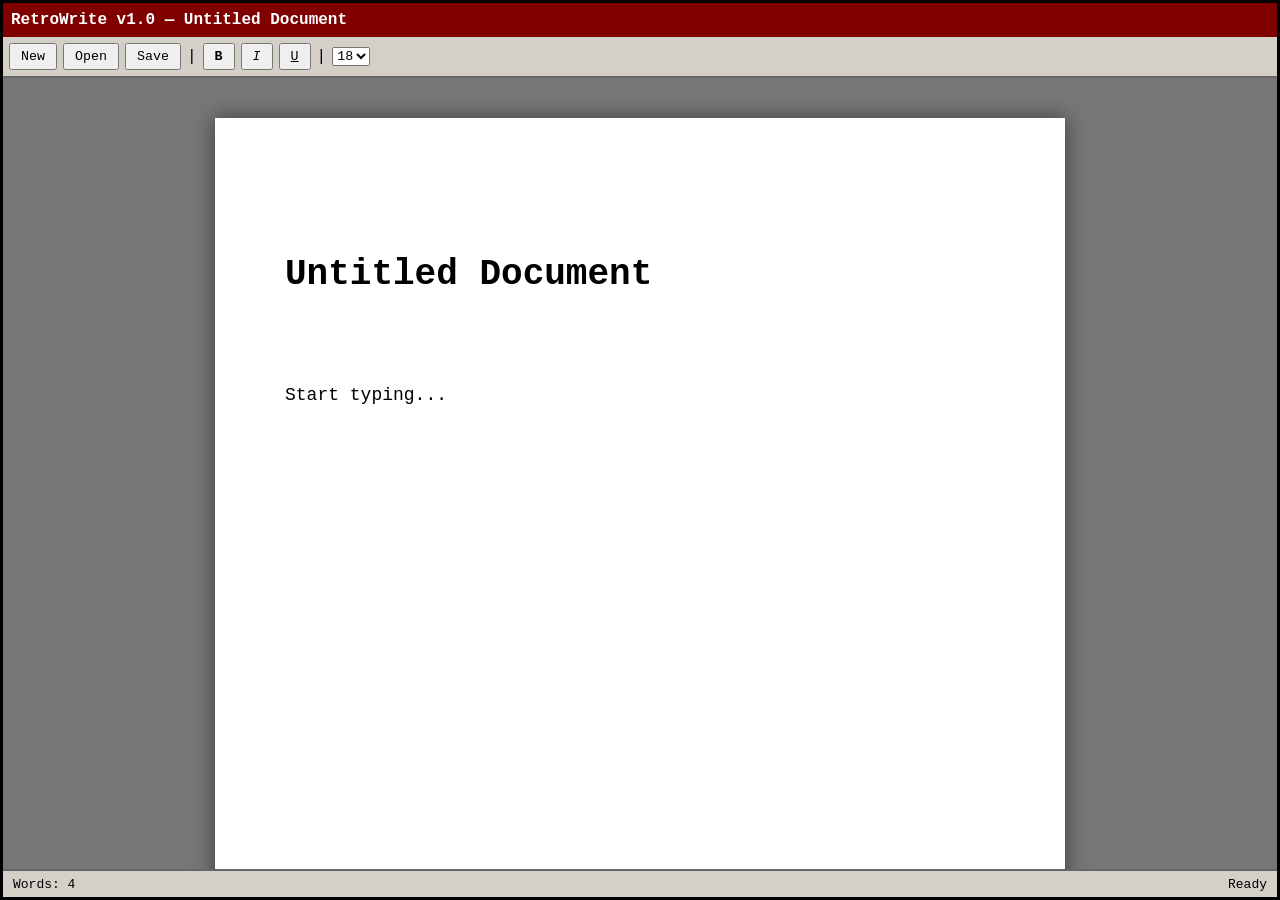
<file: documents.html>
<!DOCTYPE html>
<html lang="en">
<head>
<meta charset="UTF-8">
<title>RetroWrite</title>

<style>
*{
box-sizing:border-box;
margin:0;
padding:0;
}

html,body{
height:100%;
background:#808080;
font-family:"Courier New",monospace;
overflow:hidden;
}

#app{
display:flex;
flex-direction:column;
height:100vh;
border:3px solid black;
background:#c0c0c0;
}

/* ---------- TITLE ---------- */

#titlebar{
background:#800000;
color:white;
padding:8px;
font-weight:bold;
}

/* ---------- TOOLBAR ---------- */

#toolbar{
background:#d4d0c8;
border-bottom:2px solid #666;
padding:6px;
display:flex;
gap:6px;
align-items:center;
flex-wrap:wrap;
}

button{
font-family:inherit;
padding:4px 10px;
cursor:pointer;
}

button:hover{
background:white;
}

select{
font-family:inherit;
}

/* ---------- WORKSPACE ---------- */

#workspace{
flex:1;
overflow:auto;
background:#777;
padding:40px;
display:flex;
justify-content:center;
}

/* ---------- PAPER ---------- */

#paper{
width:850px;
min-height:1100px;
background:white;
padding:70px;
box-shadow:0 0 20px rgba(0,0,0,.5);
outline:none;
line-height:1.6;
font-size:18px;
white-space:pre-wrap;
}

/* ---------- STATUS ---------- */

#status{
height:28px;
background:#d4d0c8;
border-top:2px solid #666;
display:flex;
align-items:center;
justify-content:space-between;
padding:0 10px;
font-size:13px;
}

h1{
margin-bottom:20px;
}

</style>
</head>
<body>

<div id="app">

<div id="titlebar">
RetroWrite v1.0 — Untitled Document
</div>

<div id="toolbar">

<button onclick="newDoc()">New</button>

<button onclick="openFile()">Open</button>

<button onclick="saveFile()">Save</button>

|

<button onclick="format('bold')"><b>B</b></button>

<button onclick="format('italic')"><i>I</i></button>

<button onclick="format('underline')"><u>U</u></button>

|

<select onchange="setSize(this.value)">
<option>12</option>
<option>14</option>
<option selected>18</option>
<option>20</option>
<option>24</option>
<option>32</option>
</select>

</div>

<div id="workspace">

<div id="paper" contenteditable="true">

<h1>Untitled Document</h1>

Start typing...

</div>

</div>

<div id="status">

<div id="words">
Words: 0
</div>

<div>
Ready
</div>

</div>

<input
type="file"
id="loader"
style="display:none"
accept=".txt"
/>

</div>

<script>

const paper=document.getElementById("paper");

function format(cmd){
document.execCommand(cmd,false,null);
paper.focus();
}

function setSize(size){
paper.style.fontSize=size+"px";
}

function newDoc(){

if(confirm("Discard current document?")){

paper.innerHTML="<h1>Untitled Document</h1><br>";

updateStatus();

}

}

function saveFile(){

const blob=new Blob([paper.innerText],{type:"text/plain"});

const a=document.createElement("a");

a.href=URL.createObjectURL(blob);

a.download="document.txt";

a.click();

URL.revokeObjectURL(a.href);

}

function openFile(){

document.getElementById("loader").click();

}

document.getElementById("loader").addEventListener("change",e=>{

const file=e.target.files[0];

if(!file)return;

const reader=new FileReader();

reader.onload=()=>{

paper.innerText=reader.result;

updateStatus();

};

reader.readAsText(file);

});

function updateStatus(){

const text=paper.innerText.trim();

const count=text.length
?text.split(/\s+/).length
:0;

document.getElementById("words").textContent=
"Words: "+count;

}

paper.addEventListener("input",updateStatus);

document.addEventListener("keydown",e=>{

if(e.ctrlKey){

switch(e.key.toLowerCase()){

case "b":
e.preventDefault();
format("bold");
break;

case "i":
e.preventDefault();
format("italic");
break;

case "u":
e.preventDefault();
format("underline");
break;

}

}

});

updateStatus();

</script>

</body>
</html>
</file>
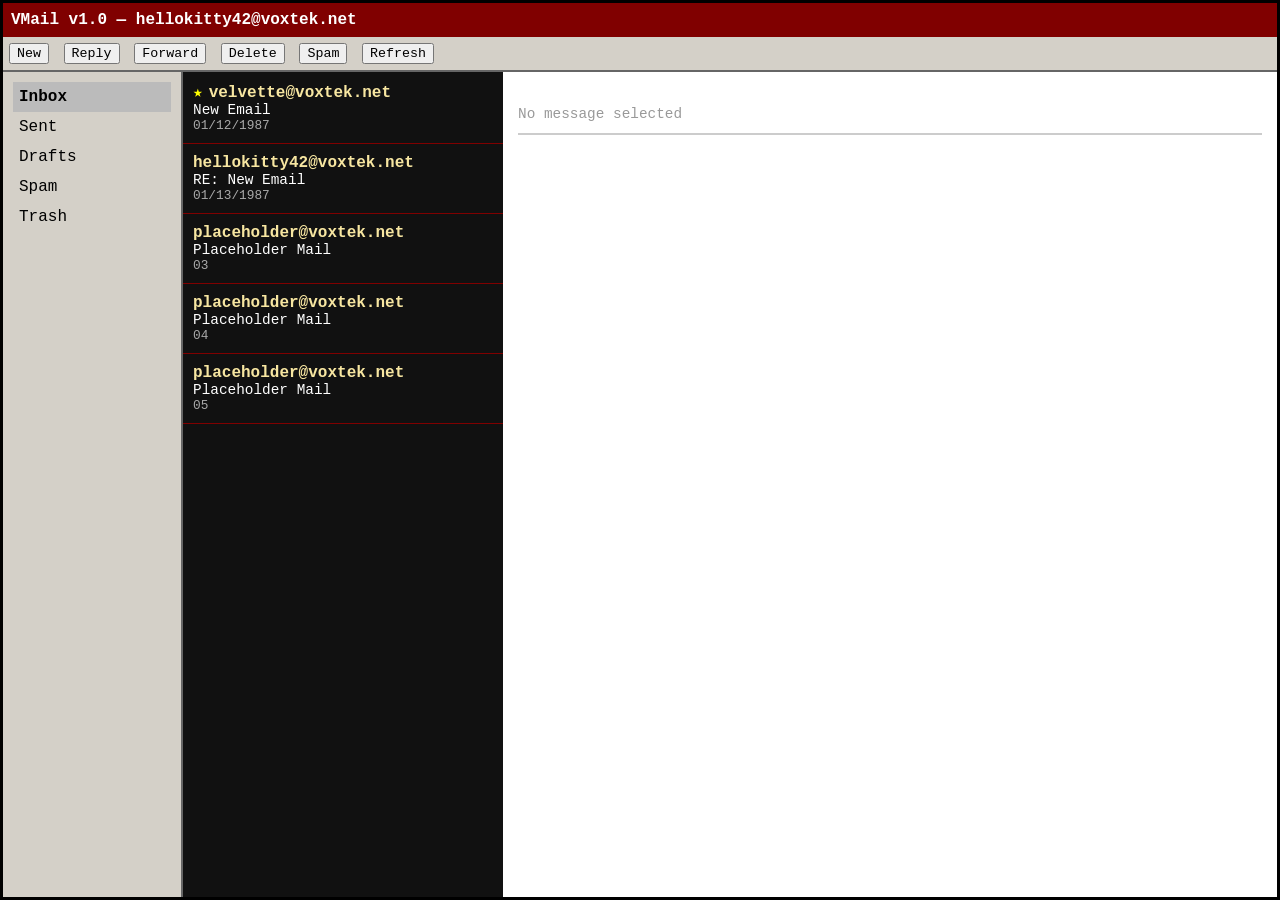
<file: html/email.html>
<!DOCTYPE html>
<html lang="en">
<head>
<meta charset="UTF-8">
<title>VoxmailMail</title>

<style>
*{box-sizing:border-box}

html,body{
margin:0;
height:100%;
font-family:"Courier New",monospace;
background:#808080;
}

#app{
display:flex;
flex-direction:column;
height:100vh;
border:3px solid #000;
background:#c0c0c0;
overflow:hidden;
}

#titlebar{
background:#800000;
color:#fff;
padding:8px;
font-weight:bold;
flex-shrink:0;
}

#toolbar{
background:#d4d0c8;
padding:6px;
border-bottom:2px solid #666;
flex-shrink:0;
}

#toolbar button{
font-family:inherit;
margin-right:5px;
cursor:pointer;
}

#main{
flex:1;
display:flex;
overflow:hidden;
min-height:0;
}

#sidebar{
width:180px;
background:#d4d0c8;
padding:10px;
border-right:2px solid #666;
flex-shrink:0;
overflow:auto;
}

.folder{padding:6px;cursor:pointer}
.folder:hover{background:#eee}
.folder.active{background:#bbb;font-weight:bold}

#list{
width:320px;
background:#111;
color:#fff;
overflow:auto;
flex-shrink:0;
min-width:0;
}

.email{
padding:10px;
border-bottom:1px solid #800000;
cursor:pointer;
}

.email:hover{background:#222}
.email.active{background:#333}

.sender{color:#f7e6a1;font-weight:bold}
.subject{font-size:0.9em}
.time{font-size:0.8em;color:#aaa}

.star{
color:#ff0;
margin-right:6px;
font-weight:bold;
}

#reader{
flex:1;
background:#fff;
padding:15px;
overflow:auto;
min-width:0;
white-space:pre-wrap;
}

.placeholder{
color:#999;
font-size:0.9em;
}

.meta{
border-bottom:2px solid #ccc;
margin-bottom:10px;
padding-bottom:10px;
}
</style>
</head>

<body>

<div id="app">

<div id="titlebar">VMail v1.0 — hellokitty42@voxtek.net</div>

<div id="toolbar">
<button onclick="compose()">New</button>
<button onclick="reply()">Reply</button>
<button onclick="forward()">Forward</button>
<button onclick="removeMail()">Delete</button>
<button onclick="markSpam()">Spam</button>
<button onclick="render()">Refresh</button>
</div>

<div id="main">

<div id="sidebar">
<div class="folder active" onclick="setFolder('Inbox')">Inbox</div>
<div class="folder" onclick="setFolder('Sent')">Sent</div>
<div class="folder" onclick="setFolder('Drafts')">Drafts</div>
<div class="folder" onclick="setFolder('Spam')">Spam</div>
<div class="folder" onclick="setFolder('Trash')">Trash</div>
</div>

<div id="list"></div>

<div id="reader">
<div class="meta" id="meta"></div>
<div id="body"></div>
</div>

</div>
</div>

<script>
const state = {
folder: "Inbox",
selectedId: null,

emails: [
{
id: 1,
folder: "Inbox",
starred: true,
from: "velvette@voxtek.net",
to: "hellokitty42@voxtek.net",
time: "01/12/1987",
subject: "New Email",
body: `Hey Kitty Cat,

Here's to your first email with our new Voxtek domains, yours was especially chosen for you <3. Now, old man, I know this whole new-age technological bullshit isn't exactly your deal, but truthfully? I don't care :)

Try to answer your emails in a timely manner, with a professional tone. You're a face of this company as well so act like it, or I'll come down there and fix you up myself. This isn't some throwaway opportunity Husker, become someone again or stay a nobody; This is your last chance that Vox will give you, so don't fuck it up.

Incase you need their addresses for communication:

Vox - vox@voxtek.net
Valentino - hotbabe69@voxtek.net
Ethan - eth367@voxtek.net
Melissa - mel353@voxtek.net
Angel - angelbaby@voxtek.net

Use them wisely.

Now, put down the bottle and GET TO WORK.

Kisses darling XOXO

Velvette`
},

{
id: 2,
folder: "Inbox",
starred: false,
from: "hellokitty42@voxtek.net",
to: "velvette@voxtek.net",
time: "01/13/1987",
subject: "RE: New Email",
body: `WHT the fuck is a hELLo Kity? Also, fuk u???///

n I dn't LIKe This What hapned to gOOD Ol EmaIL BY HORWSE?'';'

HoW to attch Pic oF me flIpping off a TeENAGE Bitch? oh, my bad. I mENT toLook that Up

How To DEDLETE EMail>? HeLp?

FuCK this.`
},

{
id: 3,
folder: "Inbox",
from: "placeholder@voxtek.net",
to: "hellokitty42@voxtek.net",
time: "03",
subject: "Placeholder Mail",
body: "message 3 content"
},
{
id: 4,
folder: "Inbox",
from: "placeholder@voxtek.net",
to: "hellokitty42@voxtek.net",
time: "04",
subject: "Placeholder Mail",
body: "message 4 content"
},
{
id: 5,
folder: "Inbox",
from: "placeholder@voxtek.net",
to: "hellokitty42@voxtek.net",
time: "05",
subject: "Placeholder Mail",
body: "message 5 content"
},
{
id: 6,
folder: "Drafts",
from: "hellokitty42@voxtek.net",
to: "angelbaby@voxtek.net",
time: "03/14/2004",
subject: "Draft Message",
body: "Angel Dust,"
},
{
id: 7,
folder: "Spam",
from: "girls@naughtykitty.net",
to: "hellokitty42@voxtek.net",
time: "04/24/2000",
subject: "You have 40+ new messages",
body: "Copypasta here"
},
{
id: 8,
folder: "Sent",
from: "hellokitty42@voxtek.net",
to: "placeholder@voxtek.net",
time: "00/00/0000",
subject: "Sent Message 1",
body: "placeholder"
},
{
id: 9,
folder: "Sent",
from: "hellokitty42@voxtek.net",
to: "placeholder@voxtek.net",
time: "00/00/2000",
subject: "Sent Message 2",
body: "Placeholder"
},
{
id: 10,
folder: "Sent",
from: "hellokitty42@voxtek.net",
to: "placeholder@voxtek.net",
time: "00/00/2000",
subject: "Sent Message 3",
body: "placeholder"
}
]
};

function visibleEmails(){
return state.emails.filter(e => e.folder === state.folder);
}

function setFolder(f){
state.folder = f;
state.selectedId = null;

document.querySelectorAll(".folder").forEach(el=>{
el.classList.toggle("active", el.textContent.trim() === f);
});

render();
}

function renderList(){
const list = document.getElementById("list");
list.innerHTML = "";

visibleEmails().forEach(e=>{
const div = document.createElement("div");
div.className = "email" + (state.selectedId === e.id ? " active" : "");

div.onclick = () => {
state.selectedId = e.id;
render();
};

div.innerHTML = `
<div class="sender">${e.starred ? "<span class='star'>★</span>" : ""}${e.from}</div>
<div class="subject">${e.subject}</div>
<div class="time">${e.time}</div>
`;

list.appendChild(div);
});
}

function renderReader(){
const e = state.emails.find(m => m.id === state.selectedId);

const meta = document.getElementById("meta");
const body = document.getElementById("body");

if(!e){
meta.innerHTML = `<span class="placeholder">No message selected</span>`;
body.textContent = "";
return;
}

meta.innerHTML = `
<div><b>From:</b> ${e.from}</div>
<div><b>To:</b> ${e.to}</div>
<div><b>Subject:</b> ${e.subject}</div>
<div><b>Date:</b> ${e.time}</div>
`;

body.textContent = e.body;
}

function render(){
renderList();
renderReader();
}

function compose(){
const newId = Date.now();

state.emails.push({
id: newId,
folder: "Drafts",
from: "hellokitty42@voxtek.net",
to: "(unset)",
time: "NEW",
subject: "New Draft",
body: "Type message here..."
});

setFolder("Drafts");
state.selectedId = newId;
render();
}

function removeMail(){
const e = state.emails.find(m => m.id === state.selectedId);
if(!e) return;
e.folder = "Trash";
render();
}

function markSpam(){
const e = state.emails.find(m => m.id === state.selectedId);
if(!e) return;
e.folder = "Spam";
render();
}

function reply(){
const e = state.emails.find(m => m.id === state.selectedId);
if(!e) return;

const newId = Date.now();

state.emails.push({
id: newId,
folder: "Drafts",
from: "hellokitty42@voxtek.net",
to: e.from,
time: "RE",
subject: "Re: " + e.subject,
body: ""
});

setFolder("Drafts");
state.selectedId = newId;
render();
}

function forward(){
const e = state.emails.find(m => m.id === state.selectedId);
if(!e) return;

const newId = Date.now();

state.emails.push({
id: newId,
folder: "Drafts",
from: "hellokitty42@voxtek.net",
to: "(unset)",
time: "FW",
subject: "Fwd: " + e.subject,
body: e.body
});

setFolder("Drafts");
state.selectedId = newId;
render();
}

render();
</script>

</body>
</html>
</file>
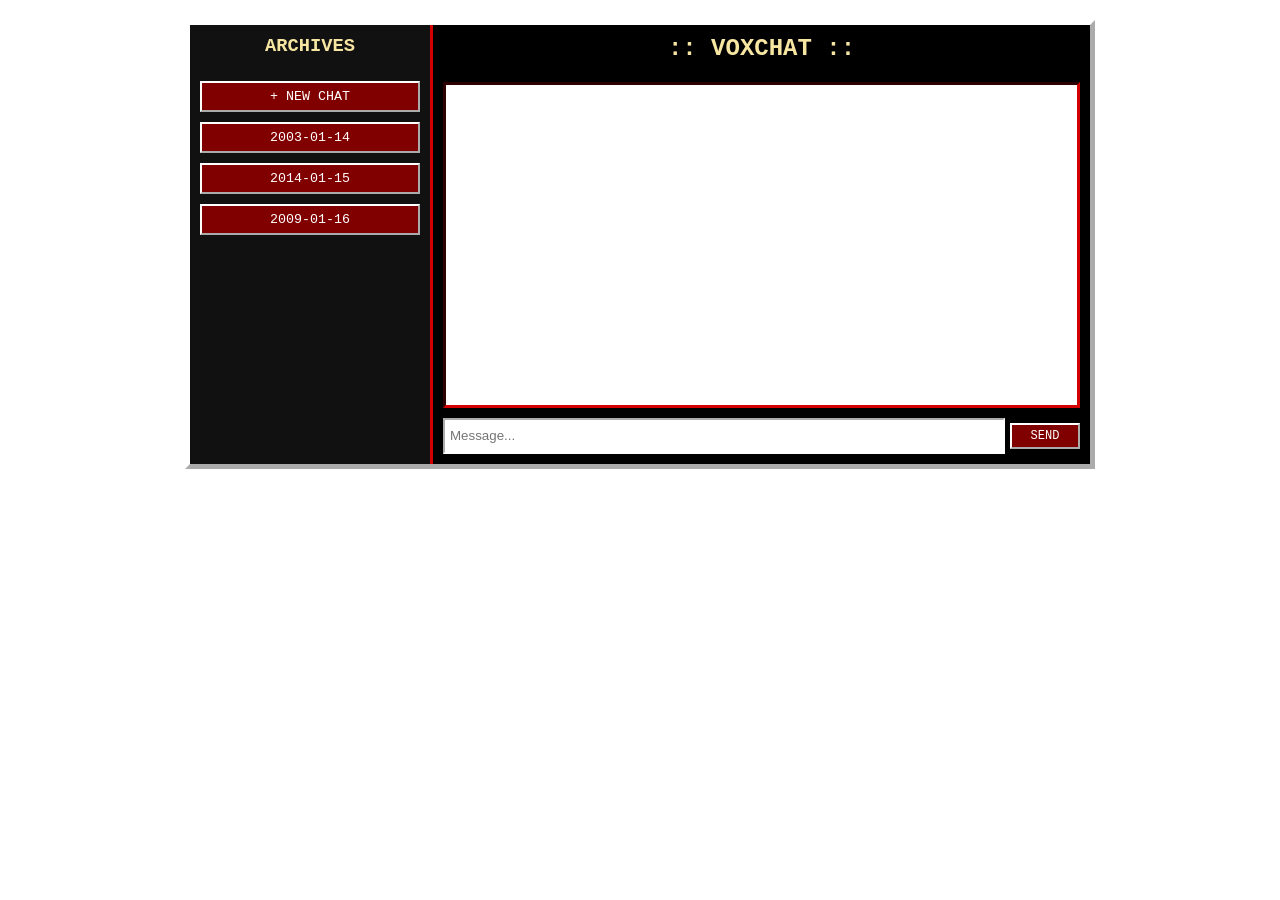
<file: html/voxtech.html>
<!DOCTYPE html>
<html>
<head>
<meta charset="UTF-8">
<title>VOXCHAT ARCHIVE</title>

<style>
body {
  margin: 0;
  background: transparent;
  font-family: "Courier New", Courier, monospace;
}

/* Layout */
#container {
  display: flex;
  width: 900px;
  margin: 20px auto;
  border: 5px outset #fff;
  background: #000;
}

/* Sidebar */
#sidebar {
  width: 220px;
  background: #111;
  border-right: 3px inset #800000;
  padding: 10px;
  color: #f7e6a1;
}

#sidebar h3 {
  text-align: center;
  margin-top: 0;
}

button {
  width: 100%;
  margin: 5px 0;
  padding: 6px;
  font-family: inherit;
  cursor: pointer;
  border: 2px outset #fff;
  background: #800000;
  color: #fff;
}

button:hover {
  background: #a00000;
}

/* Main */
#chat-window {
  flex: 1;
  padding: 10px;
}

h2 {
  color: #f7e6a1;
  text-align: center;
  margin-top: 0;
}

/* Chat log */
#chatLog {
  background: #fff;
  height: 300px;
  overflow-y: auto;
  border: 3px inset #800000;
  padding: 10px;
}

.message {
  margin-bottom: 8px;
}

.timestamp {
  color: #666;
  font-size: 0.8em;
}

.user {
  color: #800000;
  font-weight: bold;
}

/* Input */
.input-area {
  display: flex;
  gap: 5px;
  margin-top: 10px;
}

input {
  flex: 1;
  padding: 5px;
  border: 2px inset #fff;
}

/* SMALL SEND BUTTON */
button.send {
  width: 70px;
  padding: 4px;
  font-size: 12px;
}
</style>
</head>

<body>

<div id="container">

  <!-- Sidebar -->
  <div id="sidebar">
    <h3>ARCHIVES</h3>

    <button onclick="newChat()">+ NEW CHAT</button>
    <button onclick="loadChat('2003-01-14')">2003-01-14</button>
    <button onclick="loadChat('2014-01-15')">2014-01-15</button>
    <button onclick="loadChat('2009-01-16')">2009-01-16</button>
  </div>

  <!-- Main -->
  <div id="chat-window">
    <h2>:: VOXCHAT ::</h2>

    <div id="chatLog"></div>

    <div class="input-area">
      <input id="msgInput" placeholder="Message..." />
      <button class="send" onclick="sendMessage()">SEND</button>
    </div>
  </div>

</div>

<script>
const chats = {
  "2003-01-14": [
    ["14:02", "Vox", "placeholder"],
    ["14:05", "Valentino", "placeholder"],
    ["14:10", "Velvette", "placeholder"]
  ],
  "2014-01-15": [
    ["09:12", "Velvette", "placeholder"],
    ["09:15", "Hellokitty42", "placeholder"]
  ],
  "2009-01-16": [
    ["22:41", "Angelbaby", "placeholder"],
    ["22:46", "Hellokitty42", "placeholder"]
  ]
};

let mode = "archive";

/* Render archive */
function render(lines) {
  const log = document.getElementById("chatLog");
  log.innerHTML = "";

  lines.forEach(([time, user, msg]) => {
    const div = document.createElement("div");
    div.className = "message";
    div.innerHTML = `
      <span class="timestamp">[${time}]</span>
      <span class="user">${user}:</span> ${msg}
    `;
    log.appendChild(div);
  });
}

/* Load archive */
function loadChat(date) {
  mode = "archive";

  if (!chats[date]) {
    document.getElementById("chatLog").innerHTML =
      `<div class="message"><span class="user">SYSTEM:</span> archive missing</div>`;
    return;
  }

  render(chats[date]);
}

/* New chat (NO storage, just live session) */
function newChat() {
  mode = "void";

  document.getElementById("chatLog").innerHTML =
    `<div class="message"><span class="user">SYSTEM:</span> live session started</div>`;
}

/* Send message (SESSION ONLY - NOT SAVED ANYWHERE) */
function sendMessage() {
  const input = document.getElementById("msgInput");
  const text = input.value.trim();
  if (!text) return;

  const log = document.getElementById("chatLog");

  const now = new Date();
  const time =
    String(now.getHours()).padStart(2, "0") +
    ":" +
    String(now.getMinutes()).padStart(2, "0");

  const div = document.createElement("div");
  div.className = "message";

  if (mode === "archive") {
    div.innerHTML = `<span class="user">SYSTEM:</span> read-only archive`;
  } else {
    div.innerHTML = `
      <span class="timestamp">[${time}]</span>
      <span class="user">Hellokitty42:</span> ${text}
    `;

    log.appendChild(div);
    input.value = "";
    return;
  }

  log.appendChild(div);
  input.value = "";
}
</script>

</body>
</html>
</file>
